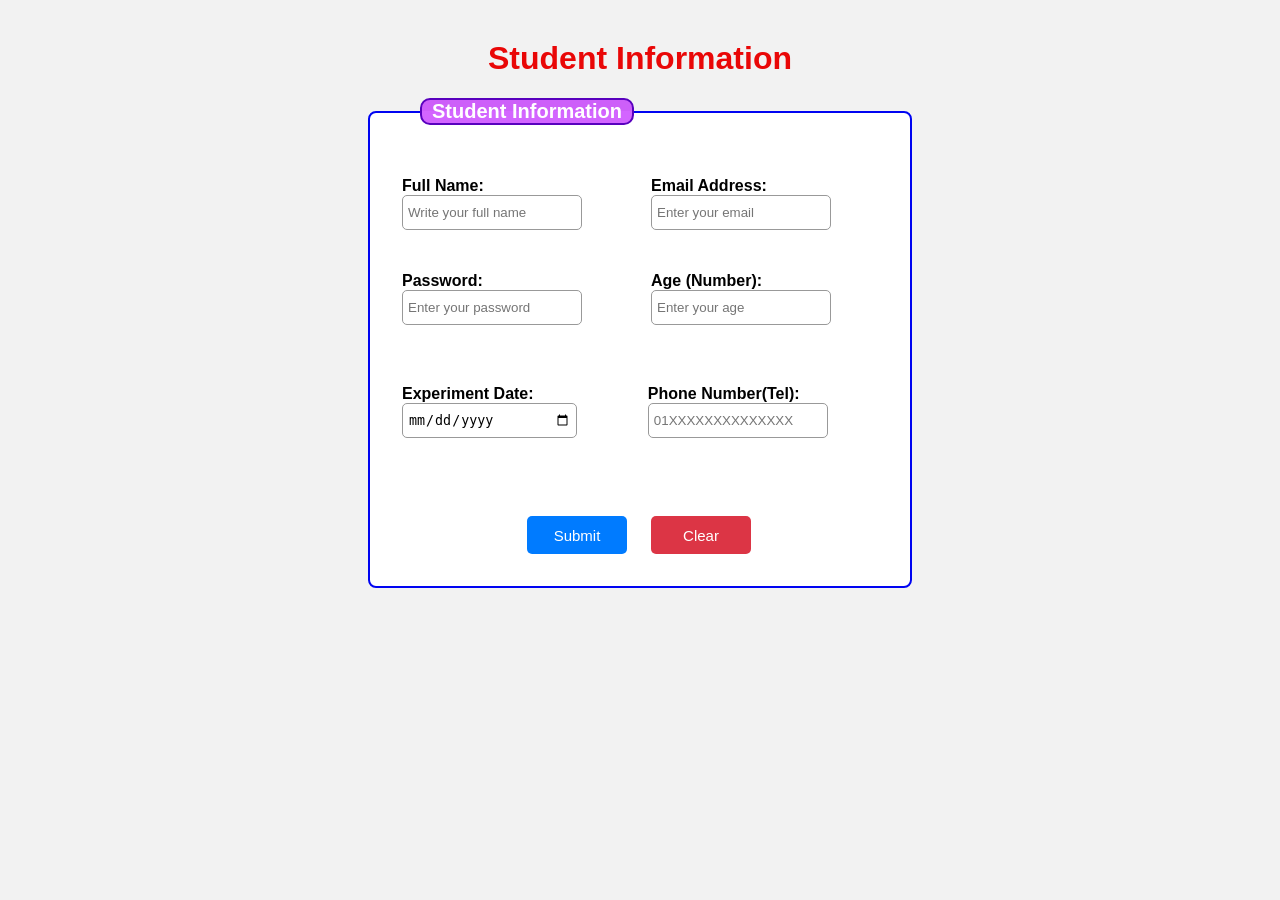
<file: Lab pratice/index.html>
<!DOCTYPE html>
<html lang="en">
<head>
    <meta charset="UTF-8">
    <meta name="viewport" content="width=device-width, initial-scale=1.0">
    <title>Student Information</title>
    <link rel="stylesheet" href="style.css">
</head>
<body>

<h1>Student Information</h1>

<form action="/action_page.php">

    <fieldset>
        <legend>Student Information</legend>

        <table>
            <tr>
                <td>
                    <label for="fullname">Full Name:</label><br>
                    <input type="text" placeholder="Write your full name">
                </td>

                <td>
                    <label for="email">Email Address:</label><br>
                    <input type="email" placeholder="Enter your email">
                </td>
            </tr>
        </table>

        <br>
        <table>
            <tr>
                <td>

        <label for="password">Password:</label><br>
        <input type="password" placeholder="Enter your password">
            </td>
            <td>
             <label for="Age(Number)">Age (Number):</label><br>
             <input type="number" placeholder="Enter your age">
            

            </td>
            </tr>
        </table>

        <br><br>
        <table>
            <tr>
                <td>

        <label for="expdate">Experiment Date:</label><br>
        <input type="date" placeholder="date"
        style="width:175px;">
        </td>

        <td>
            <label for="Phone Number(Tel)">Phone Number(Tel):</label><br>
        <input type="tel" placeholder="01XXXXXXXXXXXXXX">
      

        </td>
        </tr>
        </table>

        <br><br>

       <br>

<table style="width:250px;">
    <tr>
        <td>
           
            <input type="submit" value="Submit">
        </td>

        <td>
            <input type="reset" value="Clear">
        </td>
    </tr>
</table>

    </fieldset>

</form>

</body>
</html>
</file>
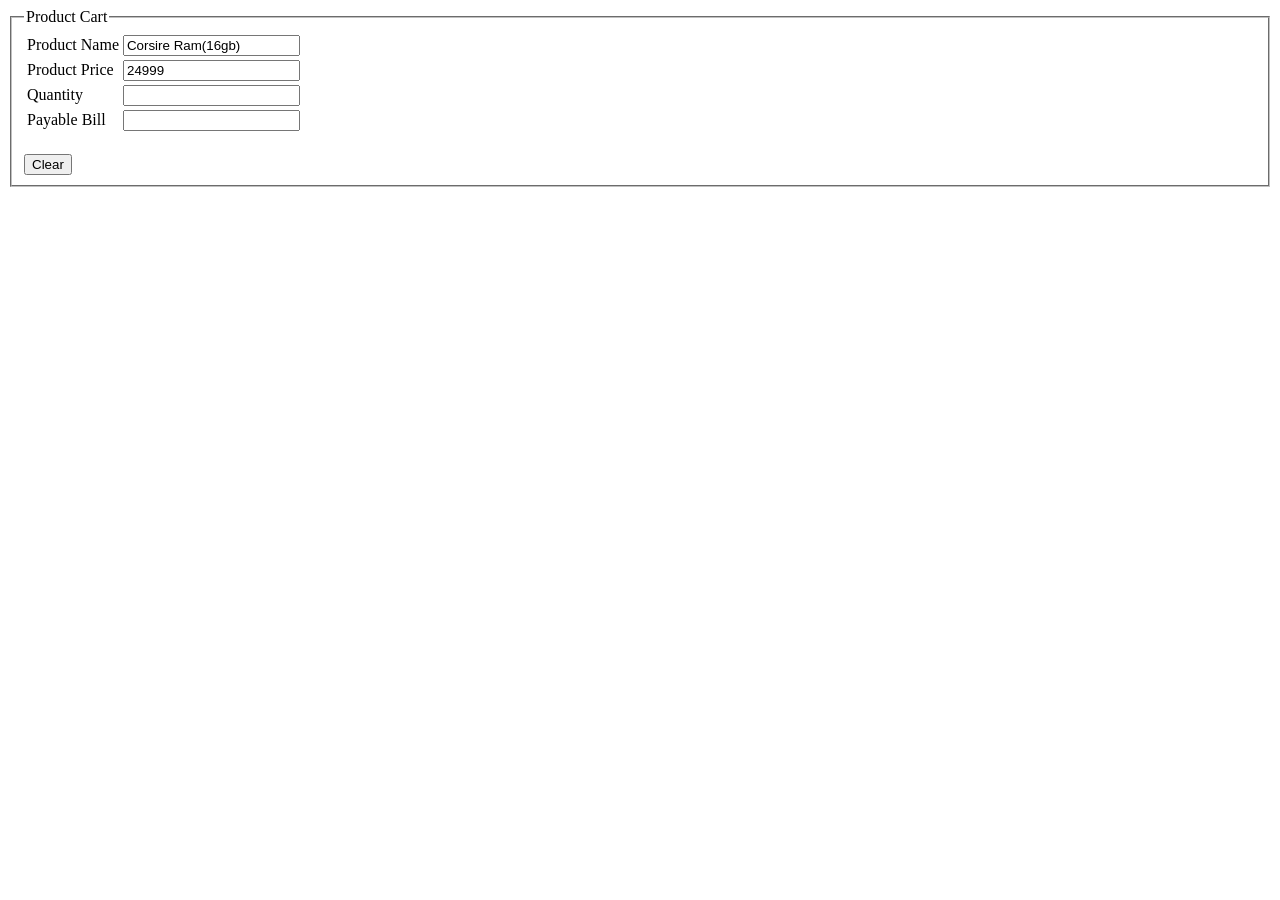
<file: Lab praticejs3/index.html>
<html>
  <head>
    <script src="script.js"></script>
  </head>
  <body>
    <fieldset>
      <legend>Product Cart</legend>
      <form onkeyup="return calculate();" action="" method="" enctype="">
        <table>
          <tr>
            <td>Product Name</td>
            <td>
              <input type="text" id="" value="Corsire Ram(16gb)" readonly />
            </td>
          </tr>
          <tr>
            <td>Product Price</td>
            <td><input type="number" value="24999" id="price" readonly /></td>
          </tr>
          <tr>
            <td>Quantity</td>
            <td><input type="number" id="quantity" /></td>
            <td><p id="quantityError" style="color: green"></p></td>
          </tr>
          <tr>
            <td>Payable Bill</td>
            <td><input type="number" id="payable" readonly /></td>
          </tr>
          <tr>
            <td></td>
            <td>
              <button
                id="button"
                style="display: none"
                onclick="return check();"
              >
                Add to Cart
              </button>
            </td>
            <td></td>
          </tr>
        </table>
      </form>
      <button onclick="return clearForm();">Clear</button>
    </fieldset>
  </body>
</html>
</file>
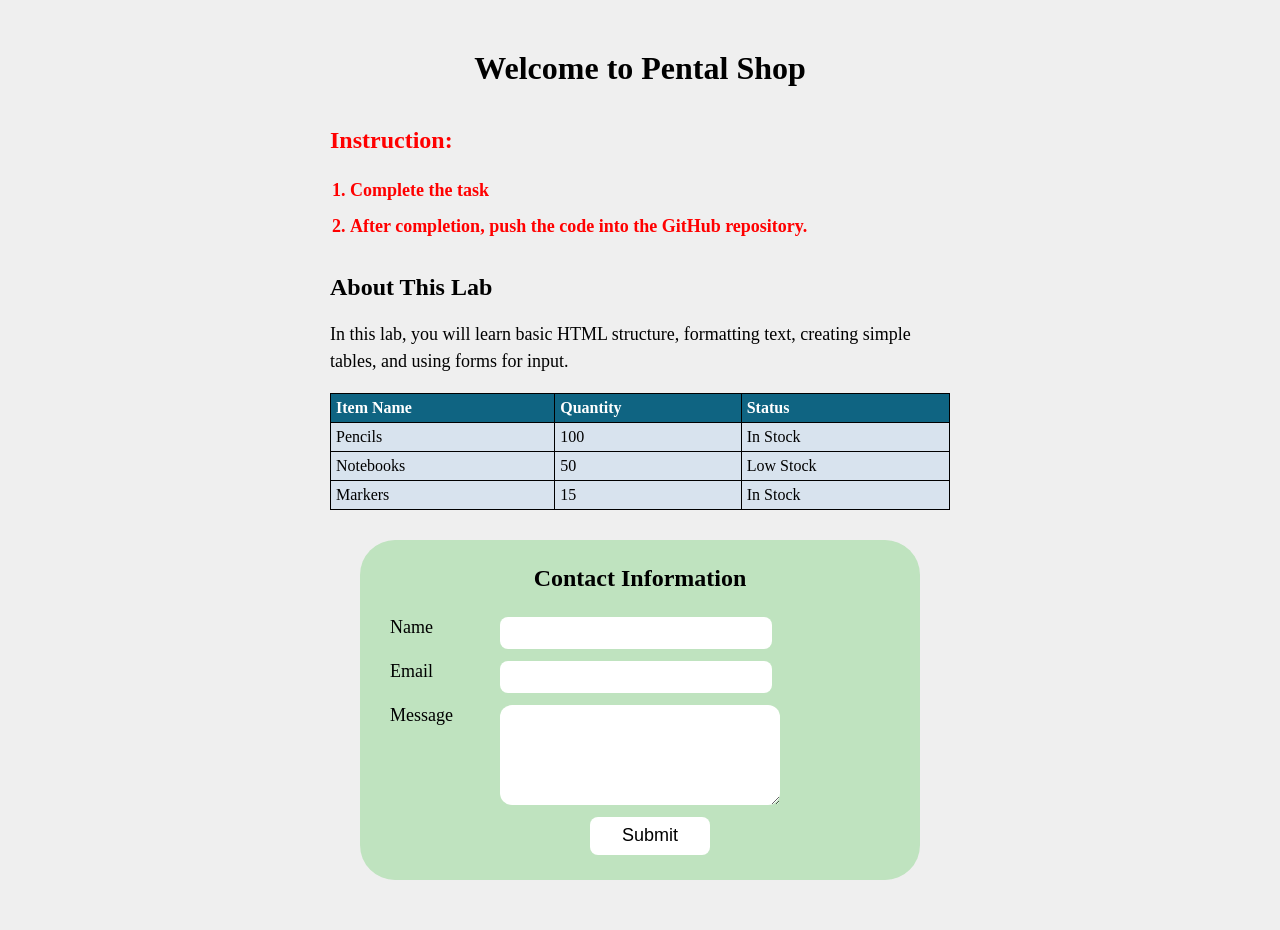
<file: Lab1.1/index.html>
<!DOCTYPE html>
<html lang="en">
<head>
    <meta charset="UTF-8">
    <meta name="viewport" content="width=device-width, initial-scale=1.0">
    <title>Pental Shop</title>
    <link rel="stylesheet" href="style.css">
</head>
<body>

<div class="container">

    <h1>Welcome to Pental Shop</h1>

    <div class="instruction">
        <h2>Instruction:</h2>

        <ol>
            <li>Complete the task</li>
            <li>After completion, push the code into the GitHub repository.</li>
        </ol>
    </div>

    <h2>About This Lab</h2>

    <p>
        In this lab, you will learn basic HTML structure, formatting text,
        creating simple tables, and using forms for input.
    </p>

    <table>
        <tr>
            <th>Item Name</th>
            <th>Quantity</th>
            <th>Status</th>
        </tr>

        <tr>
            <td>Pencils</td>
            <td>100</td>
            <td>In Stock</td>
        </tr>

        <tr>
            <td>Notebooks</td>
            <td>50</td>
            <td>Low Stock</td>
        </tr>

        <tr>
            <td>Markers</td>
            <td>15</td>
            <td>In Stock</td>
        </tr>
    </table>

    <div class="contact-box">

        <h2>Contact Information</h2>

        <form>

            <div class="form-group">
                <label>Name</label>
                <input type="text">
            </div>

            <div class="form-group">
                <label>Email</label>
                <input type="email">
            </div>

            <div class="form-group">
                <label>Message</label>
                <textarea></textarea>
            </div>

            <button type="submit">Submit</button>

        </form>

    </div>

</div>

</body>
</html>
</file>
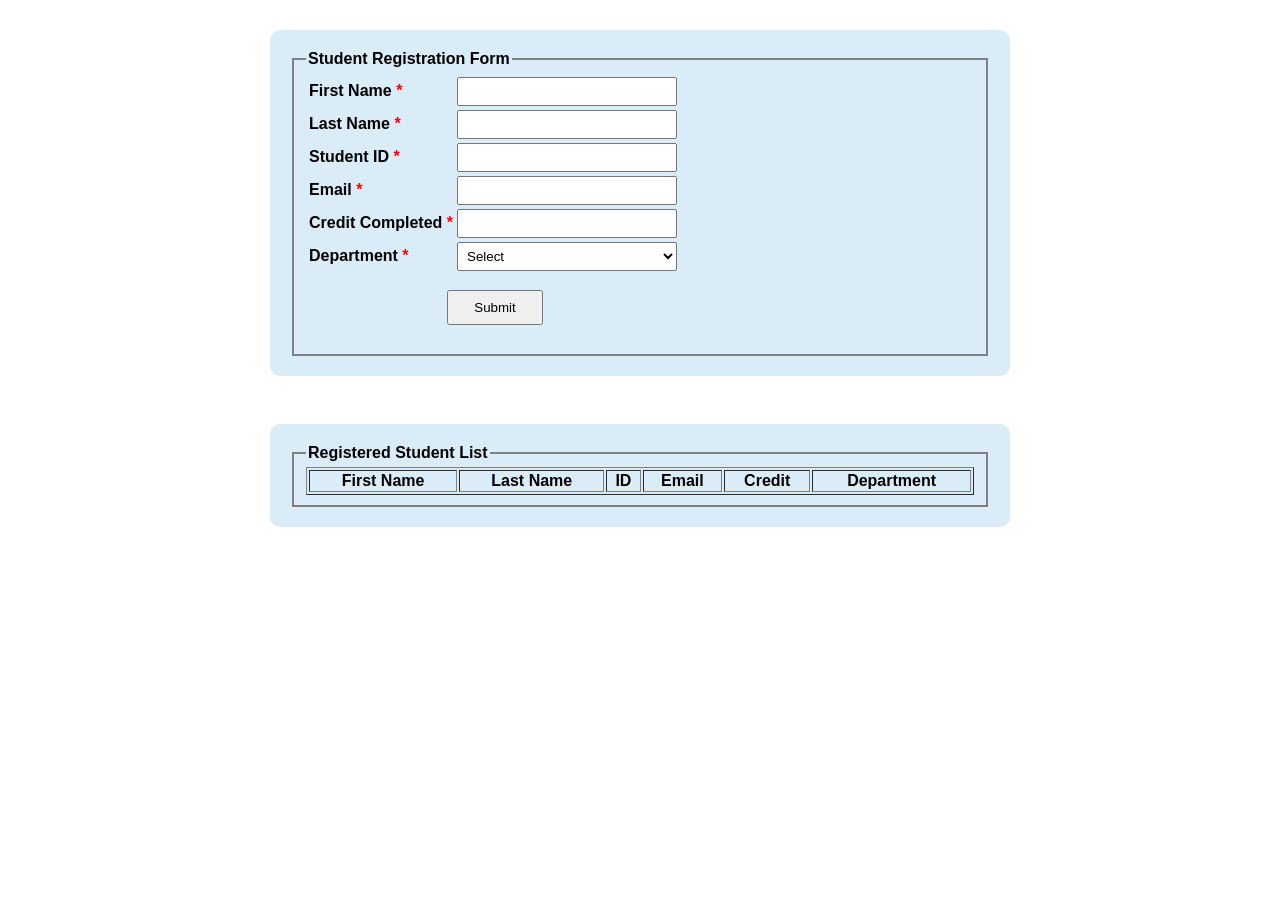
<file: Lab1.2midLastTask/index.html>
<html>
<head>
    <title>Student Registration</title>

    <link rel="stylesheet" href="style.css">
    <script src="script.js"></script>
</head>

<body>

    <div class="container">

        <fieldset>

            <legend>Student Registration Form</legend>

            <form onsubmit="return registration();">

                <table>

                    <tr>
                        <td><b>First Name <span>*</span></b></td>

                        <td>
                            <input type="text" id="fname">
                        </td>

                        <td>
                            <p id="fnameError"></p>
                        </td>
                    </tr>


                    <tr>
                        <td><b>Last Name <span>*</span></b></td>

                        <td>
                            <input type="text" id="lname">
                        </td>

                        <td>
                            <p id="lnameError"></p>
                        </td>
                    </tr>


                    <tr>
                        <td><b>Student ID <span>*</span></b></td>

                        <td>
                            <input type="text" id="sid">
                        </td>

                        <td>
                            <p id="idError"></p>
                        </td>
                    </tr>


                    <tr>
                        <td><b>Email <span>*</span></b></td>

                        <td>
                            <input type="text" id="email">
                        </td>

                        <td>
                            <p id="emailError"></p>
                        </td>
                    </tr>


                    <tr>
                        <td><b>Credit Completed <span>*</span></b></td>

                        <td>
                            <input type="number" id="credit">
                        </td>

                        <td>
                            <p id="creditError"></p>
                        </td>
                    </tr>


                    <tr>

                        <td><b>Department <span>*</span></b></td>

                        <td>

                            <select id="department">

                                <option value="">Select</option>

                                <option>CSE</option>

                                <option>CS</option>

                                <option>SE</option>

                                <option>EEE</option>

                                <option>BBA</option>

                                <option>IP</option>

                            </select>

                        </td>

                        <td>

                            <p id="departmentError"></p>

                        </td>

                    </tr>

                    <tr>

                        <td colspan="3" align="center">

                            <button>Submit</button>

                        </td>

                    </tr>

                </table>

            </form>

        </fieldset>

    </div>

    <br>

    <div class="container">

        <fieldset>

            <legend>Registered Student List</legend>

            <table border="1" width="100%">

                <tr>

                    <th>First Name</th>

                    <th>Last Name</th>

                    <th>ID</th>

                    <th>Email</th>

                    <th>Credit</th>

                    <th>Department</th>

                </tr>

                <tbody id="studentList">

                </tbody>

            </table>

        </fieldset>

    </div>

</body>

</html>
</file>
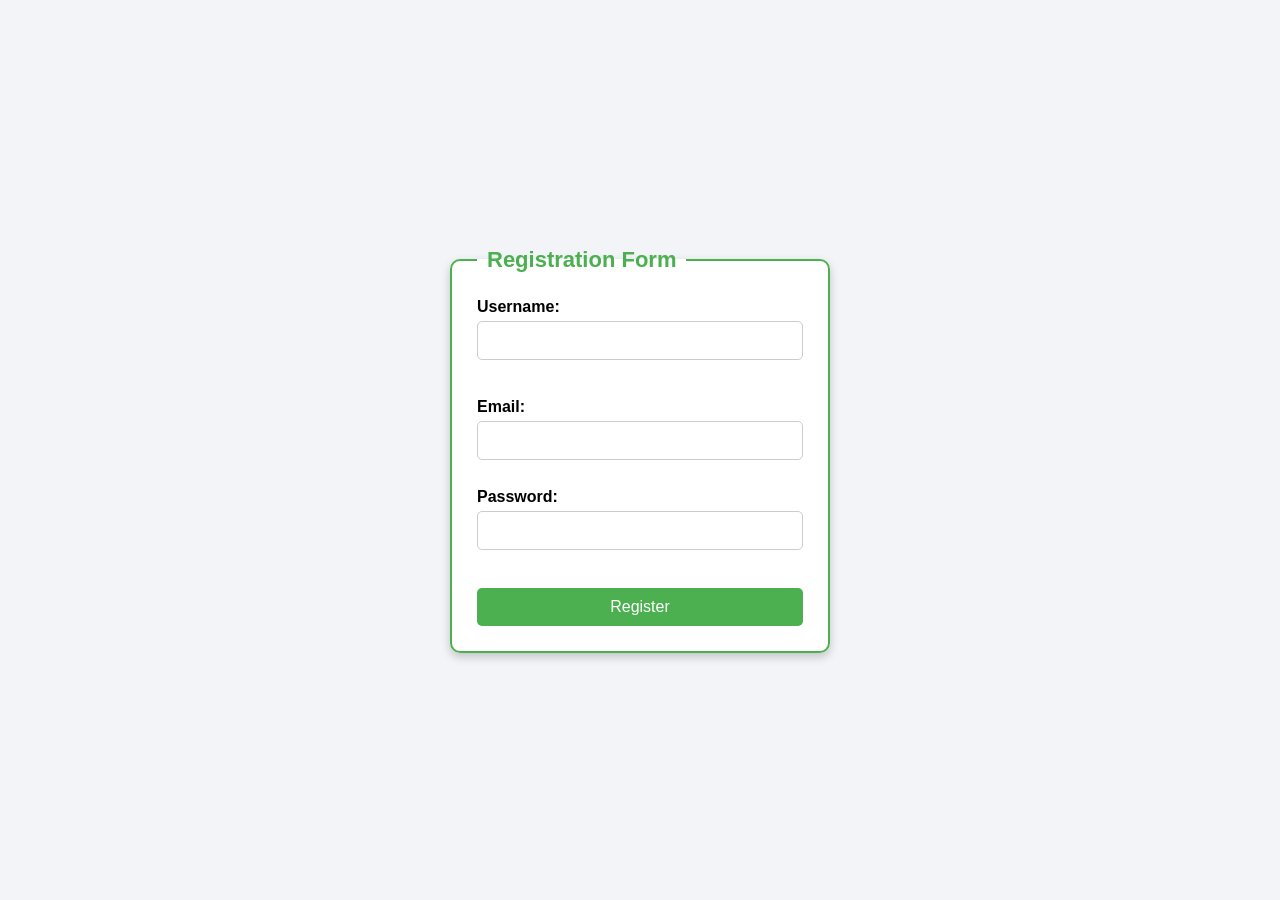
<file: Lab_pra_js1/index.html>
<html>
    <head>
     <script src="script.js"></script>
<link rel="stylesheet" href="style.css">

    </head>
    <title>Registration Form</title>

    <body>
        <fieldset>
            <legend>Registration Form</legend>
            <form id="registrationForm" onsubmit="return validateForm()">
                <label for="username">Username:</label>
                <input type="text" id="username" name="username" required><br><br>
                <p id ="usernameError" style="color: red;"></p>

                <label for="email">Email:</label>
                <input type="email" id="email" name="email" required><br><br>

                <label for="password">Password:</label>
                <input type="password" id="password" name="password" required><br><br>
                <p id ="passwordError" style="color: red;"></p>

                <input type="submit" value="Register">
            </form>
        </fieldset>
        <p id="total" style="color: blue;"></p>
    </body>

</html>
</file>
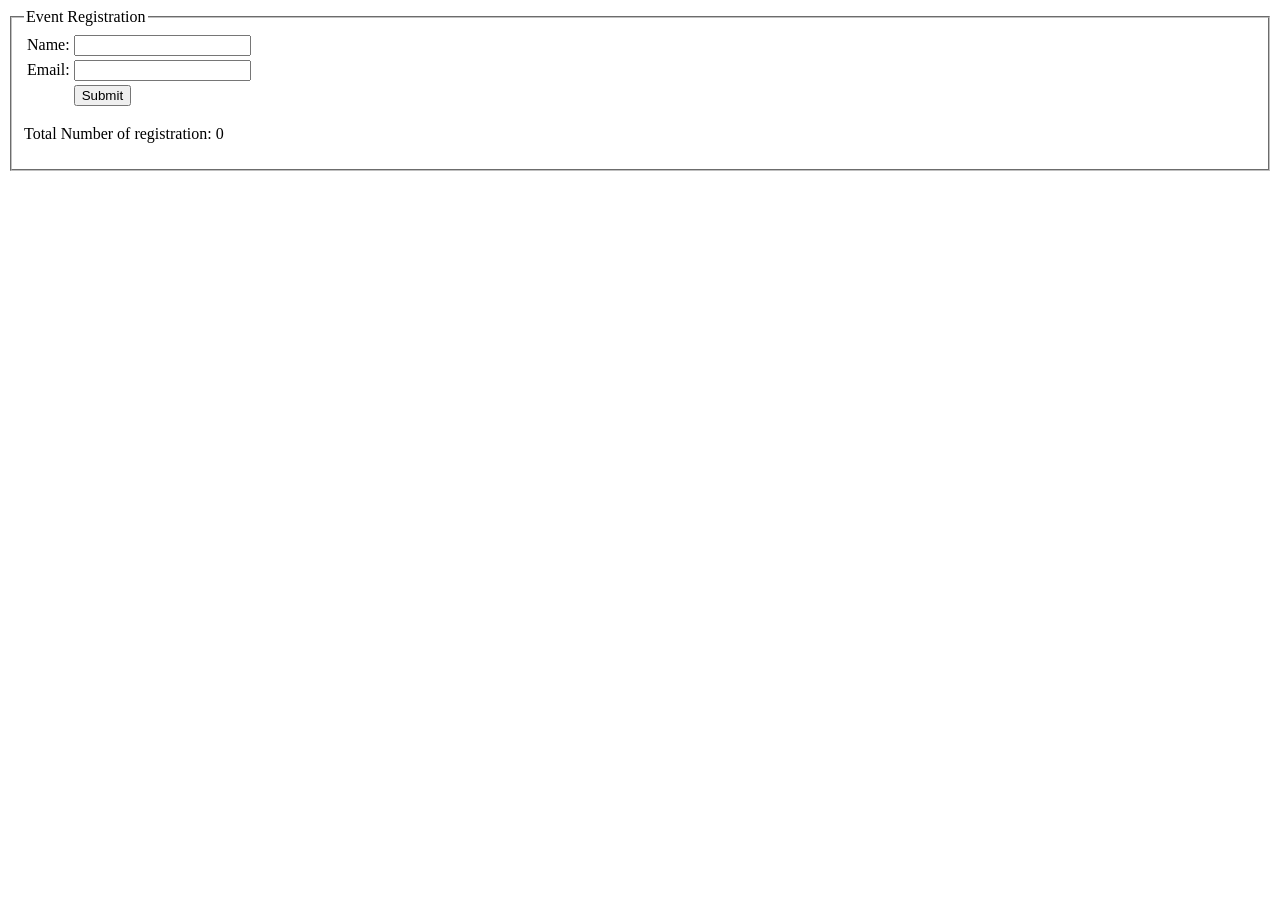
<file: Lab_praj_js/index.html>
<html>
  <head>
    <script src="script.js"></script>
  </head>
  <body>
    <fieldset>
      <legend>Event Registration</legend>
      <form onsubmit="return registration();">
        <table>
          <tr>
            <td>Name:</td>
            <td><input type="text" id="name" /></td>
            <td><p id="nameError"></p></td>
          </tr>
          <tr>
            <td>Email:</td>
            <td><input type="text" id="email" /></td>
            <td><p id="emailError"></p></td>
          </tr>
          <tr>
            <td></td>
            <td><button>Submit</button></td>
          </tr>
        </table>
      </form>
      <p>
        Total Number of registration: <span id="totalRegistrations">0</span>
      </p>
    </fieldset>
  </body>
</html>
</file>
<file: Lab pratice/style.css>
body{
    font-family: Arial, Helvetica, sans-serif;
    background-color: #f2f2f2;
    margin: 40px;
}

h1{
    text-align: center;
    color: #e90707;
}

fieldset{
    width: 500px;
    margin: auto;
    padding: 20px;
    border: 2px solid #0004f1;
    border-radius: 8px;
    background-color: white;
}

legend{
    font-size: 20px;
    margin: 20px 30px;
    font-weight: bold;
    padding: 0 10px;
    color: #ffffff;
    border: 2px solid #5901be;
    border-radius: 10px;
    background-color: #b700ff9a;
}



table{
    width: 100%;
}

td{
    padding: 10px;
}

label{
    font-weight: bold;
}

input[type="text"],
input[type="email"],
input[type="password"],
input[type="number"],
input[type="date"],
input[type="tel"]{
    width: 180px;
    height: 35px;
    padding: 5px;
    border: 1px solid #999;
    border-radius: 5px;
    box-sizing: border-box;
}

input[type="submit"],
input[type="reset"]{
    width: 100px;
    height: 38px;
    border: none;
    border-radius: 5px;
    color: white;
    font-size: 15px;
    cursor: pointer;
}

input[type="submit"]{
    background-color: #007BFF;
}

input[type="submit"]:hover{
    background-color: #0056b3;
}

input[type="reset"]{
    background-color: #dc3545;
}

input[type="reset"]:hover{
    background-color: #b02a37;
}

/* Center the button table */
table:last-of-type{
    width: 220px;
    margin: auto;
}
</file>
<file: Lab1.1/style.css>
body{
    background:#efefef;
    font-family:"Times New Roman", serif;
}

.container{
    width:620px;
    margin:50px auto;
}

h1{
    text-align:center;
    font-size:32px;
    margin-bottom:40px;
}

.instruction h2{
    color:red;
    margin-bottom:15px;
}

.instruction ol{
    margin-left:-20px;
    color:red;
    font-weight:bold;
    font-size:18px;
    line-height:2;
}

h2{
    margin-top:30px;
}

p{
    font-size:18px;
    line-height:1.5;
}

table{
    width:100%;
    border-collapse:collapse;
    margin-top:15px;
}

th{
    background:#0f6482;
    color:white;
    text-align:left;
    padding:5px;
    border:1px solid black;
}

td{
    background:#d8e3ee;
    padding:5px;
    border:1px solid black;
}

.contact-box{
    width:500px;
    margin:30px auto;
    background:#bfe3bf;
    border-radius:35px;
    padding:25px 30px;
}

.contact-box h2{
    text-align:center;
    margin-bottom:25px;
    margin-top:0;
}

.form-group{
    display:flex;
    margin-bottom:12px;
    align-items:flex-start;
}

.form-group label{
    width:110px;
    font-size:18px;
}

.form-group input{
    width:260px;
    height:30px;
    border:none;
    border-radius:8px;
    padding-left:10px;
}

.form-group textarea{
    width:260px;
    height:80px;
    border:none;
    border-radius:12px;
    padding:10px;
}

button{
    margin-left:200px;
    width:120px;
    height:38px;
    border:none;
    border-radius:8px;
    background:white;
    font-size:18px;
    cursor:pointer;
}
</file>
<file: Lab1.2midLastTask/style.css>
body{

    background:#ffffff;

    font-family:Arial;
}

.container{

    width:700px;

    margin:auto;

    margin-top:30px;

    background:#d9ecf8;

    padding:20px;

    border-radius:10px;
}

fieldset{

    border:2px solid gray;
}

legend{

    font-weight:bold;
}

label{

    font-weight:bold;
}

span{

    color:red;
}

input,select{

    width:220px;

    padding:5px;
}

button{

    margin-top:15px;

    padding:8px 25px;
}

p{

    color:red;
}
</file>
<file: Lab_pra_js1/style.css>
/* Reset */
*{
    margin: 0;
    padding: 0;
    box-sizing: border-box;
}

/* Body */
body{
    font-family: Arial, Helvetica, sans-serif;
    background: #f2f4f7;
    display: flex;
    justify-content: center;
    align-items: center;
    height: 100vh;
}

/* Fieldset */
fieldset{
    width: 380px;
    padding: 25px;
    border: 2px solid #4CAF50;
    border-radius: 10px;
    background: white;
    box-shadow: 0 4px 10px rgba(0,0,0,0.2);
}

/* Legend */
legend{
    font-size: 22px;
    font-weight: bold;
    color: #4CAF50;
    padding: 0 10px;
}

/* Labels */
label{
    display: block;
    margin-bottom: 5px;
    font-weight: bold;
}

/* Input Fields */
input[type="text"],
input[type="email"],
input[type="password"]{
    width: 100%;
    padding: 10px;
    border: 1px solid #ccc;
    border-radius: 5px;
    font-size: 15px;
    margin-bottom: 10px;
}

/* Input Focus */
input:focus{
    outline: none;
    border-color: #4CAF50;
    box-shadow: 0 0 5px rgba(76,175,80,0.5);
}

/* Submit Button */
input[type="submit"]{
    width: 100%;
    padding: 10px;
    background: #4CAF50;
    color: white;
    border: none;
    border-radius: 5px;
    font-size: 16px;
    cursor: pointer;
    transition: 0.3s;
}

input[type="submit"]:hover{
    background: #388E3C;
}

/* Error Messages */
#usernameError,
#passwordError{
    color: red;
    font-size: 14px;
    margin-bottom: 10px;
}

/* Total Message */
#total{
    text-align: center;
    margin-top: 15px;
    color: blue;
    font-weight: bold;
}
</file>
